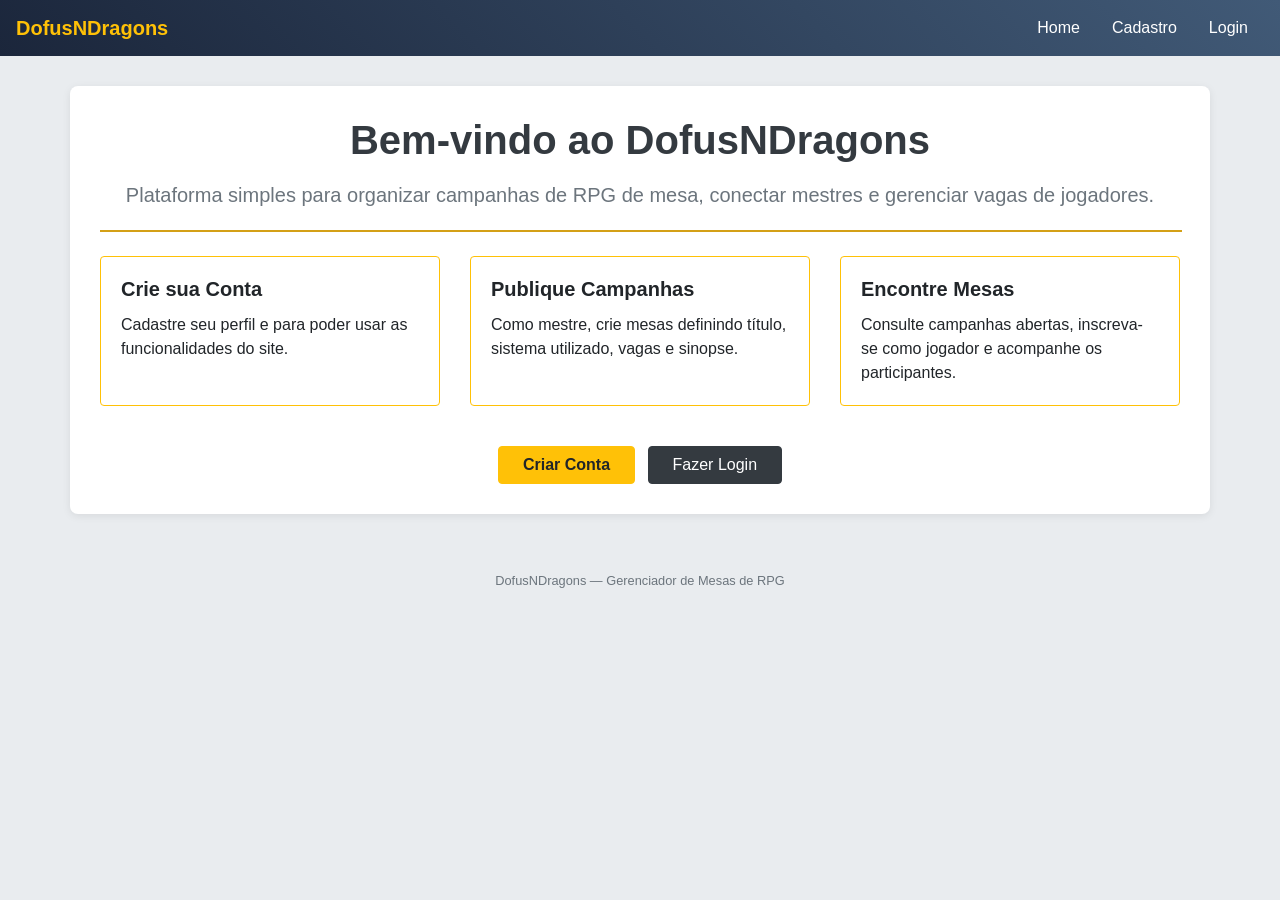
<file: index.html>
<!DOCTYPE html>
<html lang="pt-BR">
<head>
    <meta charset="UTF-8">
    <meta name="viewport" content="width=device-width, initial-scale=1.0">
    <title>DofusNDragons</title>
    <link rel="stylesheet" href="https://cdn.jsdelivr.net/npm/bootstrap@4.6.2/dist/css/bootstrap.min.css">
    <link rel="stylesheet" href="estilo.css">
</head>
<body>
    <header>
        <nav class="navbar navbar-dark bg-gradiente">
            <a class="navbar-brand font-weight-bold text-warning" href="index.html">DofusNDragons</a>
            <ul class="nav">
                <li class="nav-item">
                    <a class="nav-link text-white" href="index.html">Home</a>
                </li>
                <li class="nav-item">
                    <a class="nav-link text-white" href="cadastro.html">Cadastro</a>
                </li>
                <li class="nav-item">
                    <a class="nav-link text-white" href="login.html">Login</a>
                </li>
            </ul>
        </nav>
    </header>

    <div class="container container-box text-center">
        <h1 class="text-dark font-weight-bold">Bem-vindo ao DofusNDragons</h1>
        <p class="lead text-muted mt-3">
            Plataforma simples para organizar campanhas de RPG de mesa, conectar mestres e gerenciar vagas de jogadores.
        </p>
        <hr class="linha-tema">

        <div class="row text-left mt-4">
            <div class="col-md-4 mb-3">
                <div class="card h-100 border-warning">
                    <div class="card-body">
                        <h5 class="card-title font-weight-bold">Crie sua Conta</h5>
                        <p class="card-text">Cadastre seu perfil e para poder usar as funcionalidades do site.</p>
                    </div>
                </div>
            </div>
            <div class="col-md-4 mb-3">
                <div class="card h-100 border-warning">
                    <div class="card-body">
                        <h5 class="card-title font-weight-bold">Publique Campanhas</h5>
                        <p class="card-text">Como mestre, crie mesas definindo título, sistema utilizado, vagas e sinopse.</p>
                    </div>
                </div>
            </div>
            <div class="col-md-4 mb-3">
                <div class="card h-100 border-warning">
                    <div class="card-body">
                        <h5 class="card-title font-weight-bold">Encontre Mesas</h5>
                        <p class="card-text">Consulte campanhas abertas, inscreva-se como jogador e acompanhe os participantes.</p>
                    </div>
                </div>
            </div>
        </div>

        <div class="mt-4">
            <a href="cadastro.html" class="btn btn-warning font-weight-bold px-4 mr-2">Criar Conta</a>
            <a href="login.html" class="btn btn-dark px-4">Fazer Login</a>
        </div>
    </div>

    <footer class="text-center text-muted py-4">
        <small>DofusNDragons — Gerenciador de Mesas de RPG</small>
    </footer>
</body>
</html>
</file>
<file: estilo.css>
.bg-gradiente {
    background: linear-gradient(45deg, #1b263b, #415a77);
}

body {
    background-color: #e9ecef;
}

.container-box {
    background-color: #ffffff;
    border-radius: 8px;
    padding: 30px;
    margin-top: 30px;
    margin-bottom: 30px;
    box-shadow: 0 2px 8px rgba(0, 0, 0, 0.08);
}

hr.linha-tema {
    border: 1px solid #d4a017;
    width: 100%;
    margin-top: 20px;
    margin-bottom: 20px;
}

.avatar-perfil {
    width: 90px;
    height: 90px;
    object-fit: cover;
    border-radius: 50%;
    border: 3px solid #d4a017;
}
</file>
